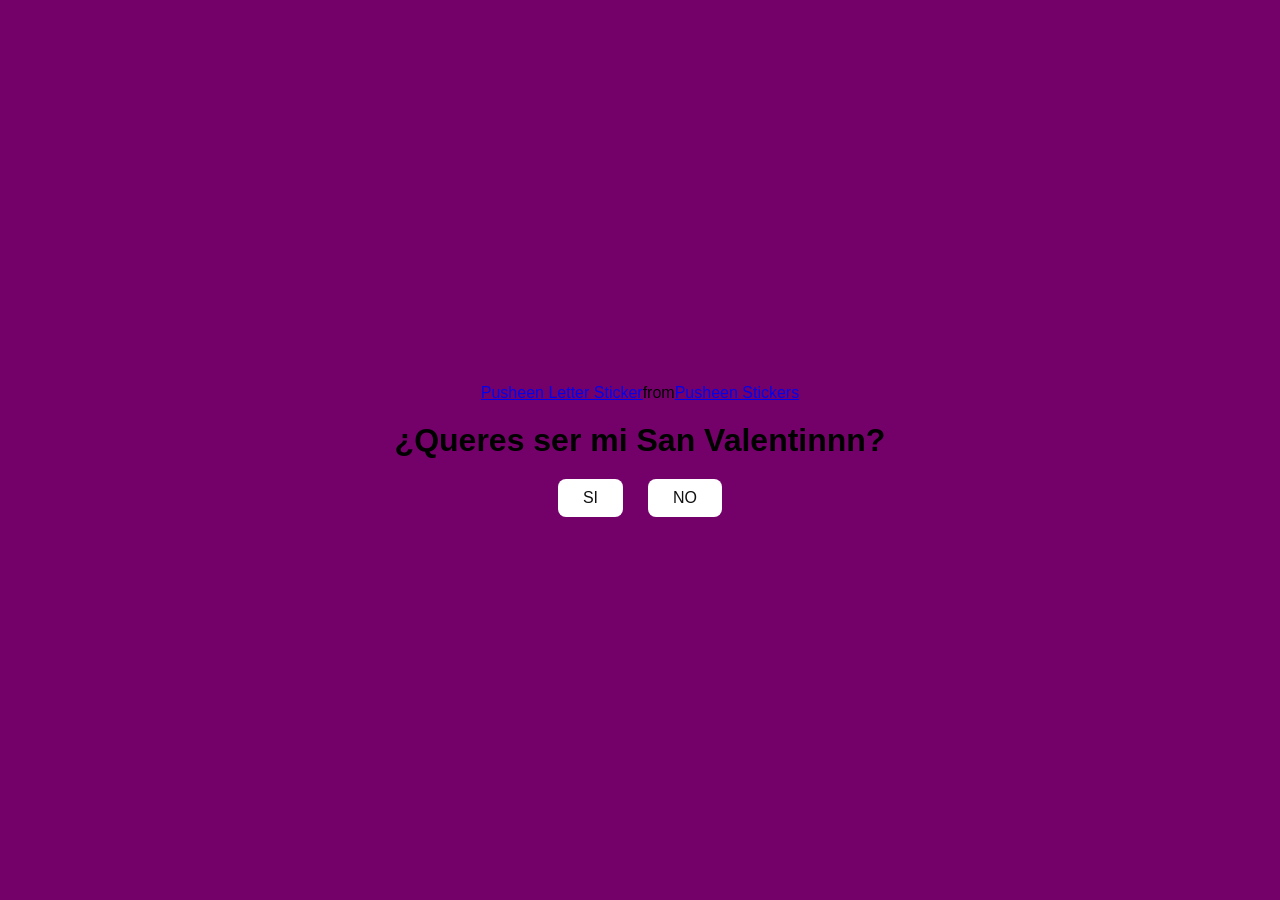
<file: index.html>
<!DOCTYPE html>
<html lang="en">
<head>
    <meta charset="UTF-8">
    <meta name="viewport" content="width=device-width, initial-scale=1.0">
    <link rel="stylesheet" href="style.css">
    <title>TE AMO VANEE💗</title>
</head>
<body>
    <div class="container">
        <div class="tenor-gif-embed" data-postid="14766609" data-share-method="host" data-aspect-ratio="1" data-width="100%"><a href="https://tenor.com/view/pusheen-letter-love-you-miss-you-gif-14766609">Pusheen Letter Sticker</a>from <a href="https://tenor.com/search/pusheen-stickers">Pusheen Stickers</a></div> <script type="text/javascript" async src="https://tenor.com/embed.js"></script>
        <h1>¿Queres ser mi San Valentinnn?</h1>
        <div class="btn">
            <a href="si.html">SI</a>
            <a href="no1.html">NO</a>
        </div>
    </div>
</body>
</html>
</file>
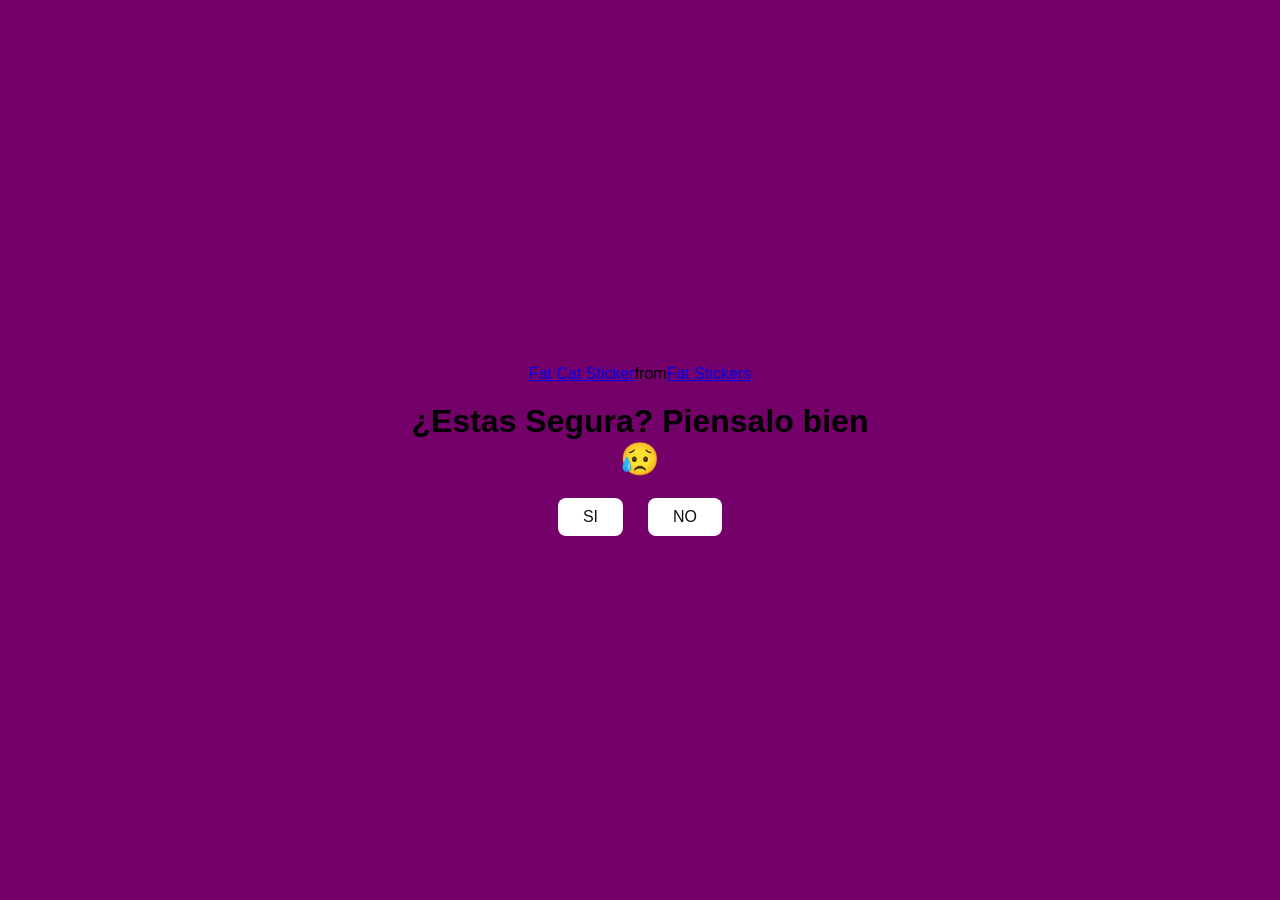
<file: no1.html>
<!DOCTYPE html>
<html lang="en">
<head>
    <meta charset="UTF-8">
    <meta name="viewport" content="width=device-width, initial-scale=1.0">
    <link rel="stylesheet" href="style.css">
    <title>Piensatelo...</title>
</head>
<body>
    <div class="container">
        <div class="tenor-gif-embed" data-postid="16615271" data-share-method="host" data-aspect-ratio="0.925" data-width="100%"><a href="https://tenor.com/view/fat-cat-crying-sad-tears-gif-16615271">Fat Cat Sticker</a>from <a href="https://tenor.com/search/fat-stickers">Fat Stickers</a></div> <script type="text/javascript" async src="https://tenor.com/embed.js"></script>
        <h1>¿Estas Segura? Piensalo bien 😥  </h1>
        <div class="btn">
            <a href="si.html">SI</a>
            <a href="no2.html">NO</a>
        </div>
    </div>
</body>
</html>
</file>
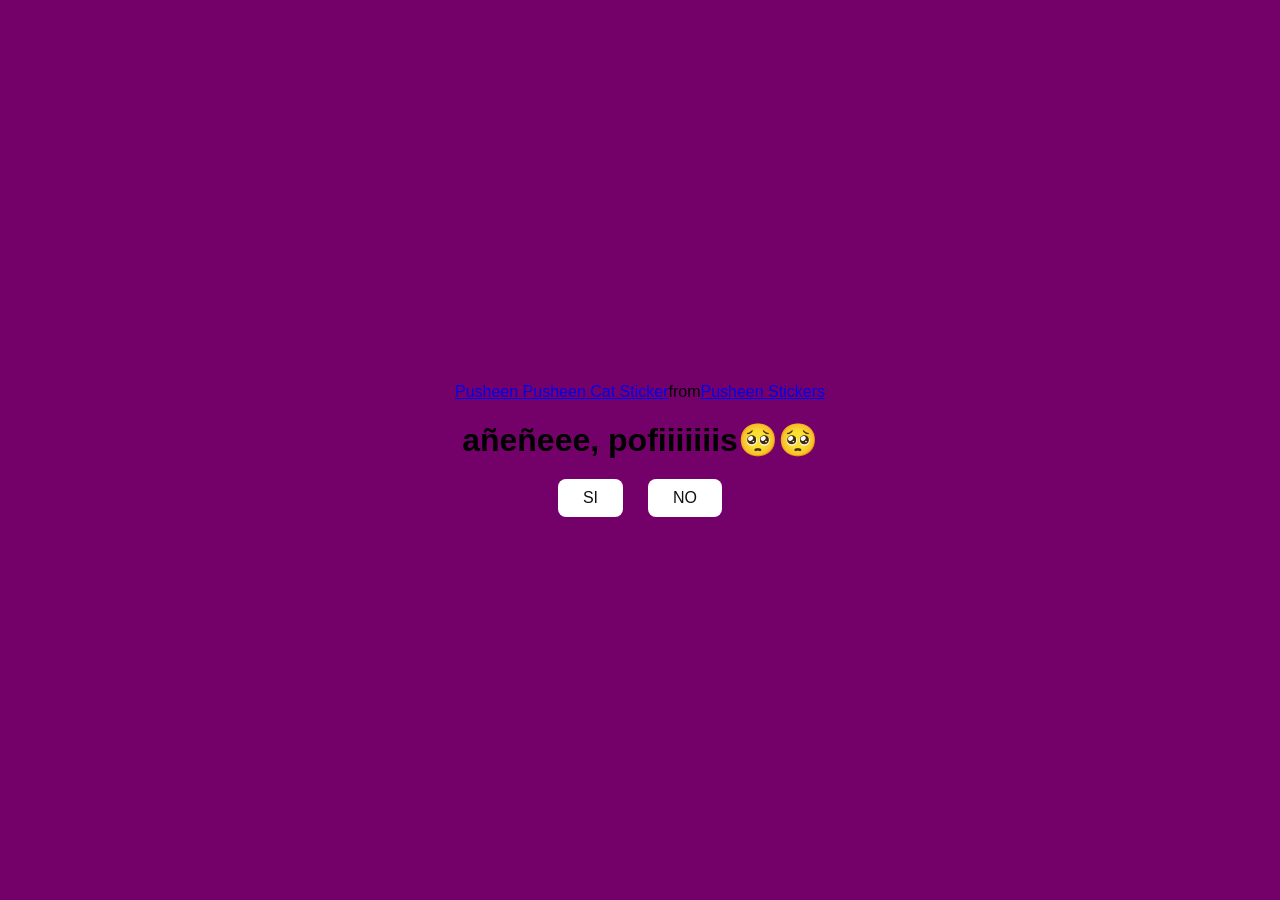
<file: no2.html>
<!DOCTYPE html>
<html lang="en">
<head>
    <meta charset="UTF-8">
    <meta name="viewport" content="width=device-width, initial-scale=1.0">
    <link rel="stylesheet" href="style.css">
    <title>Seras mia...</title>
</head>
<body>
    <div class="container">
        <div class="tenor-gif-embed" data-postid="2123879755902980121" data-share-method="host" data-aspect-ratio="1" data-width="100%"><a href="https://tenor.com/view/pusheen-pusheen-cat-pip-pip-pusheen-please-gif-2123879755902980121">Pusheen Pusheen Cat Sticker</a>from <a href="https://tenor.com/search/pusheen-stickers">Pusheen Stickers</a></div> <script type="text/javascript" async src="https://tenor.com/embed.js"></script>
        <h1>añeñeee, pofiiiiiiis🥺🥺</h1>
        <div class="btn">
            <a href="si.html">SI</a>
            <a href="#" id="btn-random">NO</a>
        </div>
    </div>
    <script src="script.js"></script>
</body>
</html>
</file>
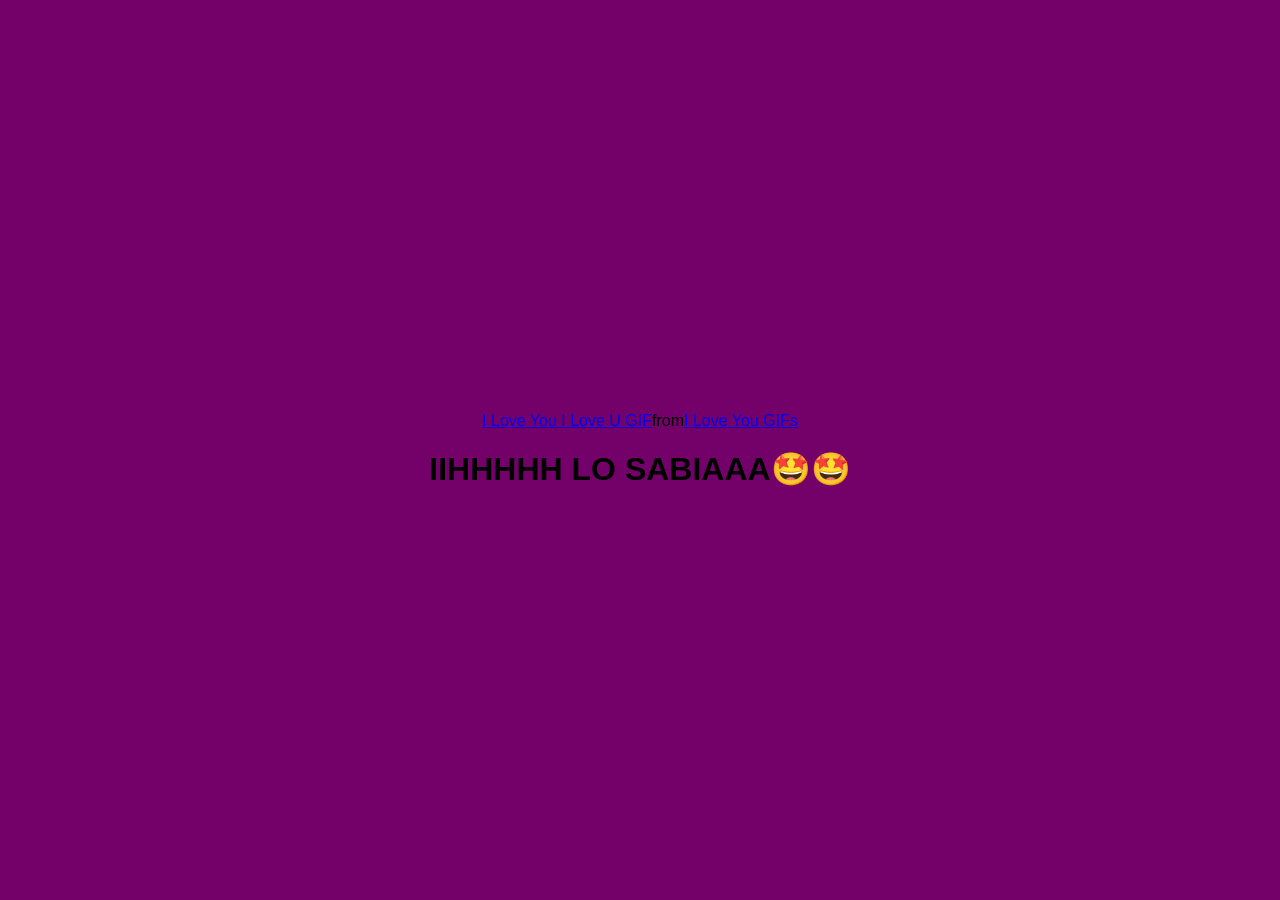
<file: si.html>
<!DOCTYPE html>
<html lang="en">
<head>
    <meta charset="UTF-8">
    <meta name="viewport" content="width=device-width, initial-scale=1.0">
    <link rel="stylesheet" href="style.css">
    <title>TE AMO VANEE💗</title>
</head>
<body>
    <div class="container">
        <div class="tenor-gif-embed" data-postid="26419934" data-share-method="host" data-aspect-ratio="1.18081" data-width="100%"><a href="https://tenor.com/view/i-love-you-i-love-u-heart-hearts-lovers-gif-26419934">I Love You I Love U GIF</a>from <a href="https://tenor.com/search/i+love+you-gifs">I Love You GIFs</a></div> <script type="text/javascript" async src="https://tenor.com/embed.js"></script>
        <h1>IIHHHHH LO SABIAAA🤩🤩</h1>
    </div>
</body>
</html>
</file>
<file: style.css>
* {
    margin: 0;
    padding: 0;
    box-sizing: border-box;
    font-family: sans-serif;
}

body {
    position: relative;
    width: 100%;
    min-height: 100vh;
    display: flex;
    justify-content: center;
    align-items: center;
    background-color: #74006a;
}

.container {
    display: flex;
    flex-direction: column;
    text-align: center;
    align-items: center;
    gap: 20px;
    max-width: 500px;
    margin: 20px;
}

.container .tenor-gif-embed {
    display: flex;
    max-width: 400px;
}

.container .btn {
    display: flex;
    gap: 25px;
}

.btn a {
    text-decoration: none;
    color: #111;
    background: #fff;
    padding: 10px 25px;
    border-radius: 8px;
    box-shadow: 0.5rem 1rem 3rem hsl(0, 0, 0,0.3);

}
</file>
